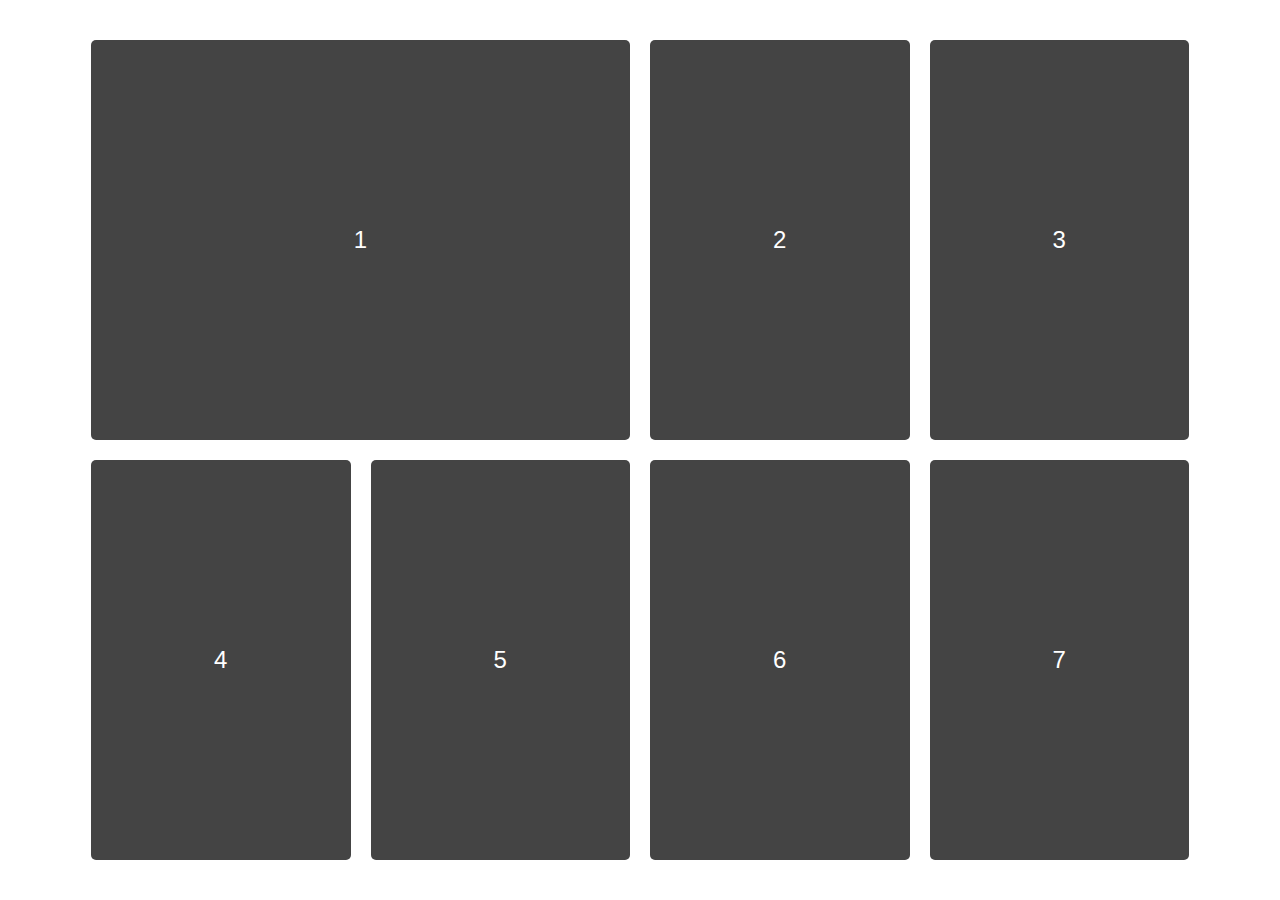
<file: 01-basic-layout/index.html>
<!DOCTYPE html>
<html lang="en">
<head>
  <meta charset="UTF-8">
  <meta name="viewport" content="width=device-width, initial-scale=1.0">
  <title>01 - Basic Layout</title>

  <link rel="stylesheet" href="style.css">
</head>
<body>
  <main class="main">
    <div class="box box-1">1</div>
    <div class="box box-2">2</div>
    <div class="box box-3">3</div>
    <div class="box box-4">4</div>
    <div class="box box-5">5</div>
    <div class="box box-6">6</div>
    <div class="box box-7">7</div>
  </main>
</body>
</html>
</file>
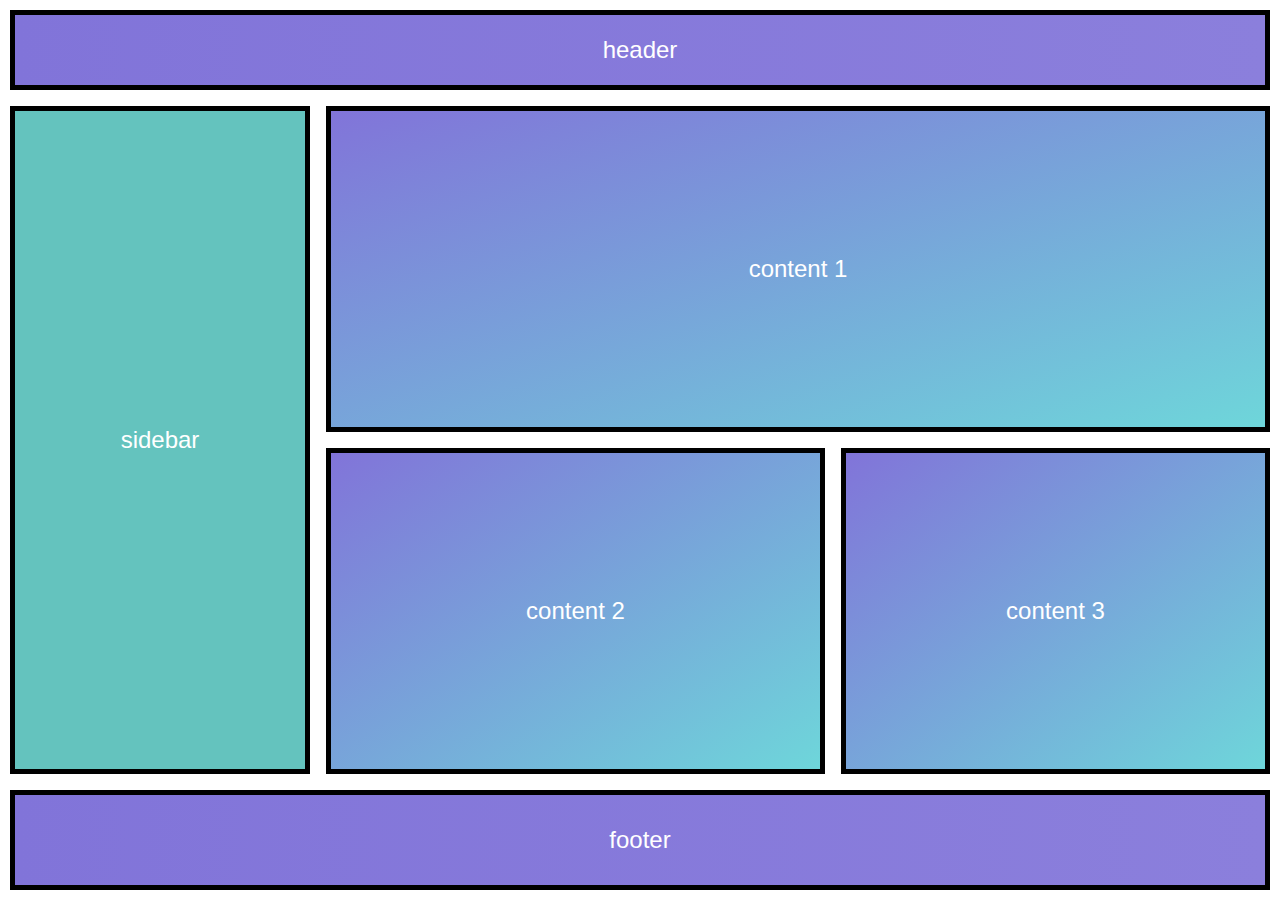
<file: 02-basic-layout/index.html>
<!DOCTYPE html>
<html lang="en">
<head>
  <meta charset="UTF-8">
  <meta name="viewport" content="width=device-width, initial-scale=1.0">
  <title>Basic Layout</title>

  <link rel="stylesheet" href="style.css">
</head>
<body>
  <main class="main">
    <header class="header">
      header
    </header>

    <sidebar class="sidebar">
      sidebar
    </sidebar>

    <section class="content content-1">content 1</section>
    <section class="content content-2">content 2</section>
    <section class="content content-3">content 3</section>

    <footer class="footer">
      footer
    </footer>
  </main>
</body>
</html>
</file>
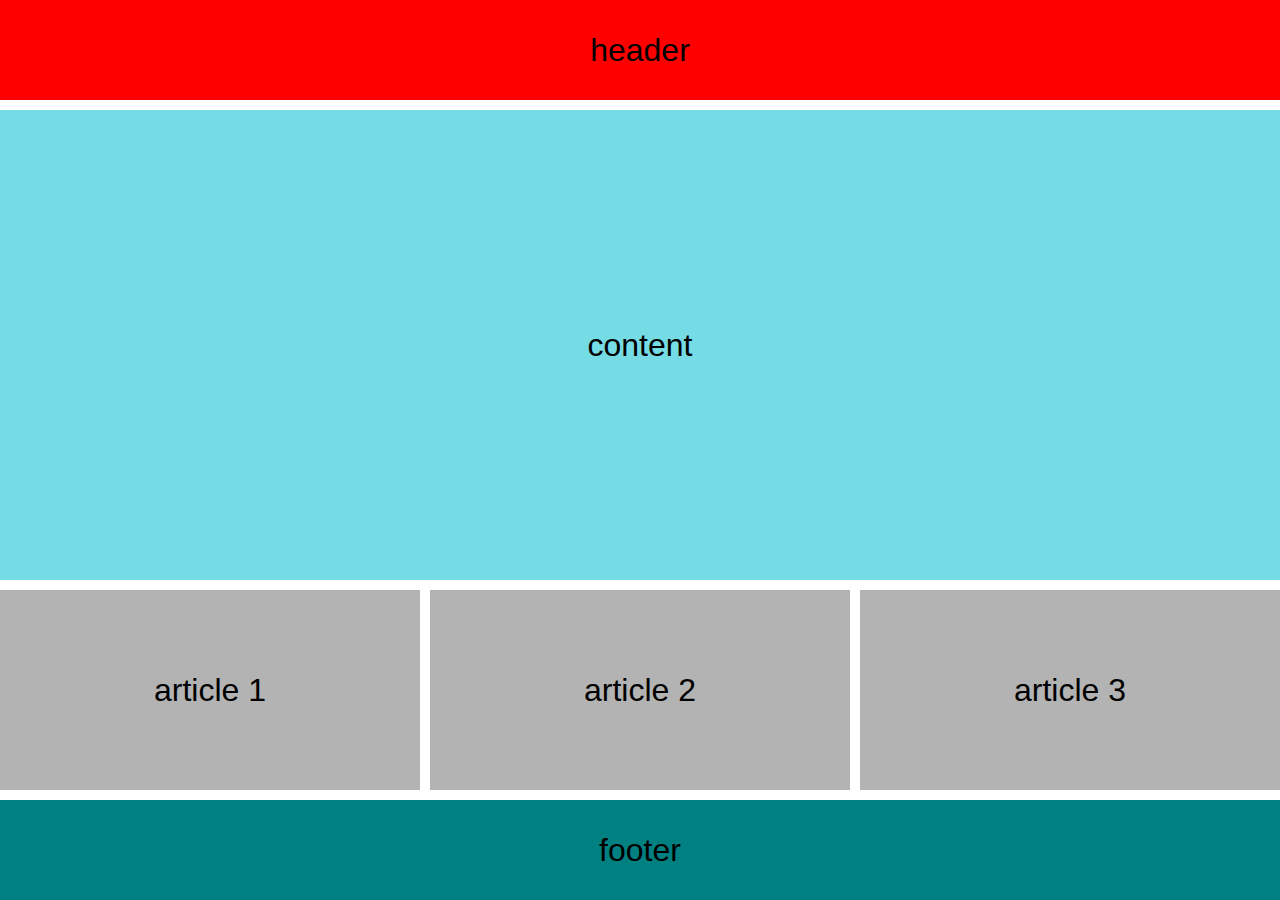
<file: 03-basic-layout-mobile-first/index.html>
<!DOCTYPE html>
<html lang="en">
<head>
  <meta charset="UTF-8">
  <meta name="viewport" content="width=device-width, initial-scale=1.0">
  <title>Basic Layout Mobile First</title>

  <link rel="stylesheet" href="style.css">
</head>
<body>
  <header class="header">
    header
  </header>

  <main class="content">
    content
  </main>

  <section class="articles">
    <article class="article">article 1</article>
    <article class="article">article 2</article>
    <article class="article">article 3</article>
  </section>

  <footer class="footer">
    footer
  </footer>
</body>
</html>
</file>
<file: 01-basic-layout/style.css>
* {
  box-sizing: border-box;
  margin: 0;
  padding: 0;
}

body {
  font-family: 'Gill Sans', 'Gill Sans MT', Calibri, 'Trebuchet MS', sans-serif;
  display: flex;
  justify-content: center;
  align-items: center;
  min-height: 100vh;
  padding: 30px;
}

.main {
  width: 90%;
  max-width: 1240px;

  display: grid;
  grid-template-columns: 1fr;
  grid-row: auto;
  gap: 20px;
}

.box {
  background-color: #444;
  border-radius: 5px;
  color: #fff;
  display: flex;
  align-items: center;
  justify-content: center;
  min-height: 400px;
  font-size: 24px;
}

@media(min-width: 600px) {
  .main {
    grid-template-columns: 1fr 1fr;
  }

  .box-1 {
    grid-column: 1 / span 2;
  }
}

@media(min-width: 960px) {
  .main {
    grid-template-columns: 1fr 1fr 1fr 1fr;
  }
}
</file>
<file: 02-basic-layout/style.css>
* {
  box-sizing: border-box;
  margin: 0;
  padding: 0;
}

body {
  font-family: 'Gill Sans', 'Gill Sans MT', Calibri, 'Trebuchet MS', sans-serif;
}

.main {
  color: #FFF;
  display: grid;
  grid-template-columns: minmax(300px, 1fr) repeat(11, 1fr);
  grid-template-rows: 80px 1fr 1fr 100px;
  gap: 1em;
  min-height: 100vh;
  padding: 10px;
  width: 100%;
}

.header, .sidebar, .content, .footer {
  border: 5px solid #000;
  display: flex;
  align-items: center;
  justify-content: center;
  font-size: 24px;
}

.header, .footer {
  background: linear-gradient(to right, #8174D9, #8B7FDC);
  grid-column: 1 / end;
}

.header {
  height: 80px;
  width: 100%;
}

.sidebar {
  background: #64C3BE;
  grid-row: 2 / span 2;

}

.content {
  background: linear-gradient(to right bottom, #8174D9, #6ED6DA);
}

.content-1 {
  grid-column: 2 / end;
}

.content-2, .content-3 {
  grid-column: span 6;
}

.footer {
  height: 100px;
}
</file>
<file: 03-basic-layout-mobile-first/style.css>
* {
  box-sizing: border-box;
  margin: 0;
  padding: 0;
}

body {
  font-family: 'Gill Sans', 'Gill Sans MT', Calibri, 'Trebuchet MS', sans-serif;
  display: grid;
  grid-template-columns: 1fr;
  grid-template-rows: auto minmax(auto, 1fr) auto 100px;
  gap: 10px;
  font-size: 2rem;
  min-height: 100vh;
}

.header,
.content,
.article,
.footer {
  display: flex;
  align-items: center;
  justify-content: center;
}

.header {
  background-color: #EA7C61;
  height: 100px;
}

.content {
  background-color: #75DBE4;
}

.article {
  background-color: #B3B3B3;
  height: 200px;
}

.footer {
  background-color: teal;
}

.articles {
  display: grid;
  gap: 10px;
}

@media(min-width: 768px) {
  .header {
    background-color: red;
  }

  .articles {
    grid-template-columns: 1fr 1fr 1fr;
  }
}
</file>
